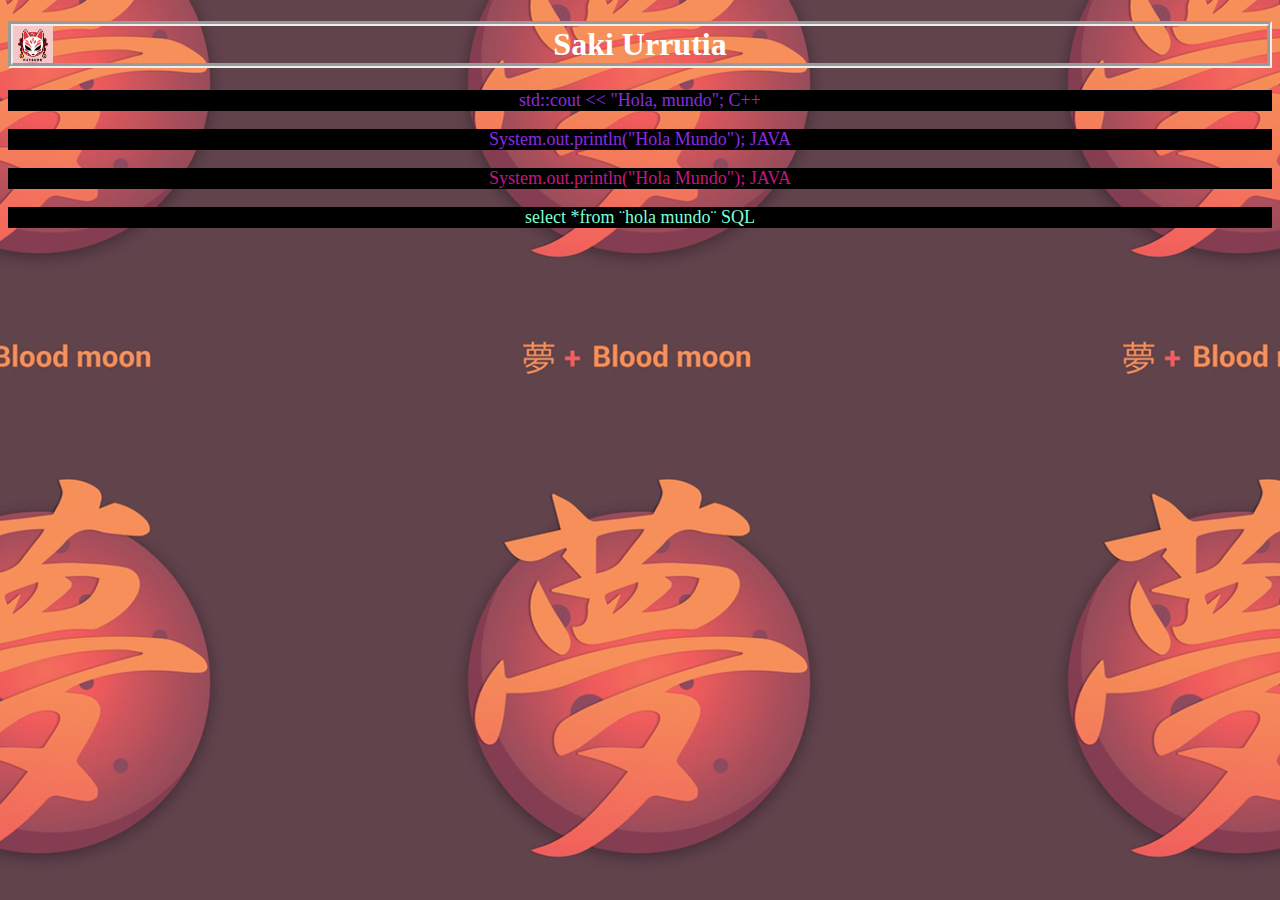
<file: DAY 1/index.html>
<!DOCTYPE html>
<html lang="en">
<head>
    <meta charset="UTF-8">
    <meta name="viewport" content="width=device-width, initial-scale=1.0">
    <title>Hola mundo</title>
    <link rel="stylesheet" href="style.css" />
</head>
<body>
    <h1 id="titulo">Saki Urrutia</h1>
   
    <p class="texto">std::cout << "Hola, mundo"; C++</p>
    <p class="texto">System.out.println("Hola Mundo"); JAVA</p>
    <p class="especial">System.out.println("Hola Mundo"); JAVA</p>
   

    <div>
         <p>select *from ¨hola mundo¨ SQL</p>
    </div>
</body>
</html>
</file>
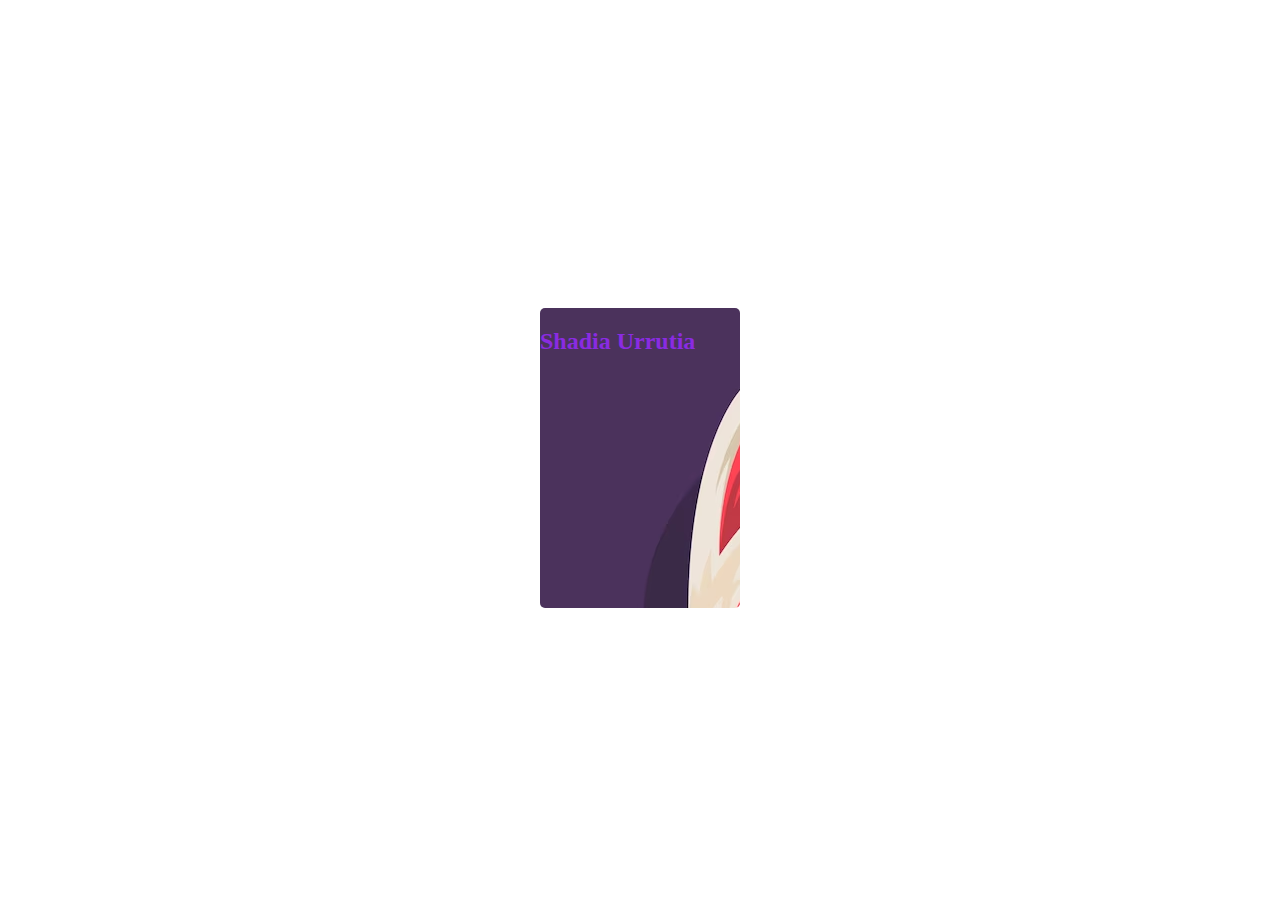
<file: DAY 1/BUSINESS CARD/index.html>
<!DOCTYPE html>
<html lang="en">
<head>
    <meta charset="UTF-8">
    <meta name="viewport" content="width=, initial-scale=1.0">
    <title>Business Card</title>
    <link rel="stylesheet" href="style.css" />
</head>
<body>
    <div class="card" style="--i:url(hand-drawn-flat-design-kitsune-mask-illustration_23-2149375985.avif)">
        <h2 id="titulo">Shadia Urrutia</h2>

    </div>
    
</body>
</html>
</file>
<file: DAY 1/style.css>
#titulo {
color: white;
border-style: groove;
border-width: 5px;
display: flex;
justify-content: center;
background-image: url(ilustracion-kitsune-dibujada-mano_23-2149369820.avif);
background-size: 40px;
background-repeat:repeat-y ;



}

p.texto { 
    color:blueviolet; font-size: 18px;
    display: flex;
    justify-content: center;
    align-items: center;  
    background-color: black;
    background-size: 2px;

}

p.especial {
    color: mediumvioletred; font-size: 18px;
    display: flex;
    justify-content: center;
    align-items: center; 
    background-color: black;
}

div p {
    color:aquamarine; font-size: 18px;
    display: flex;
    justify-content: center;
    align-items: center; 
    background-color: black;
}

body {
    background-image: url(yumi-anime-club-logo-design-by-ansi-rasslen-dribbble.png);
 
    background-repeat:repeat;
    background-position: center;
   
    
}
</file>
<file: DAY 1/BUSINESS CARD/style.css>
#titulo{
    color: blueviolet;

}



body {
   min-height: 100vh;
   display: flex;
   align-items: center;
   justify-content: center;
  ;

}

.card {
    background: var(--i);
    border-radius: 5px;
    width: 200px;
    height: 300px;
}
</file>
